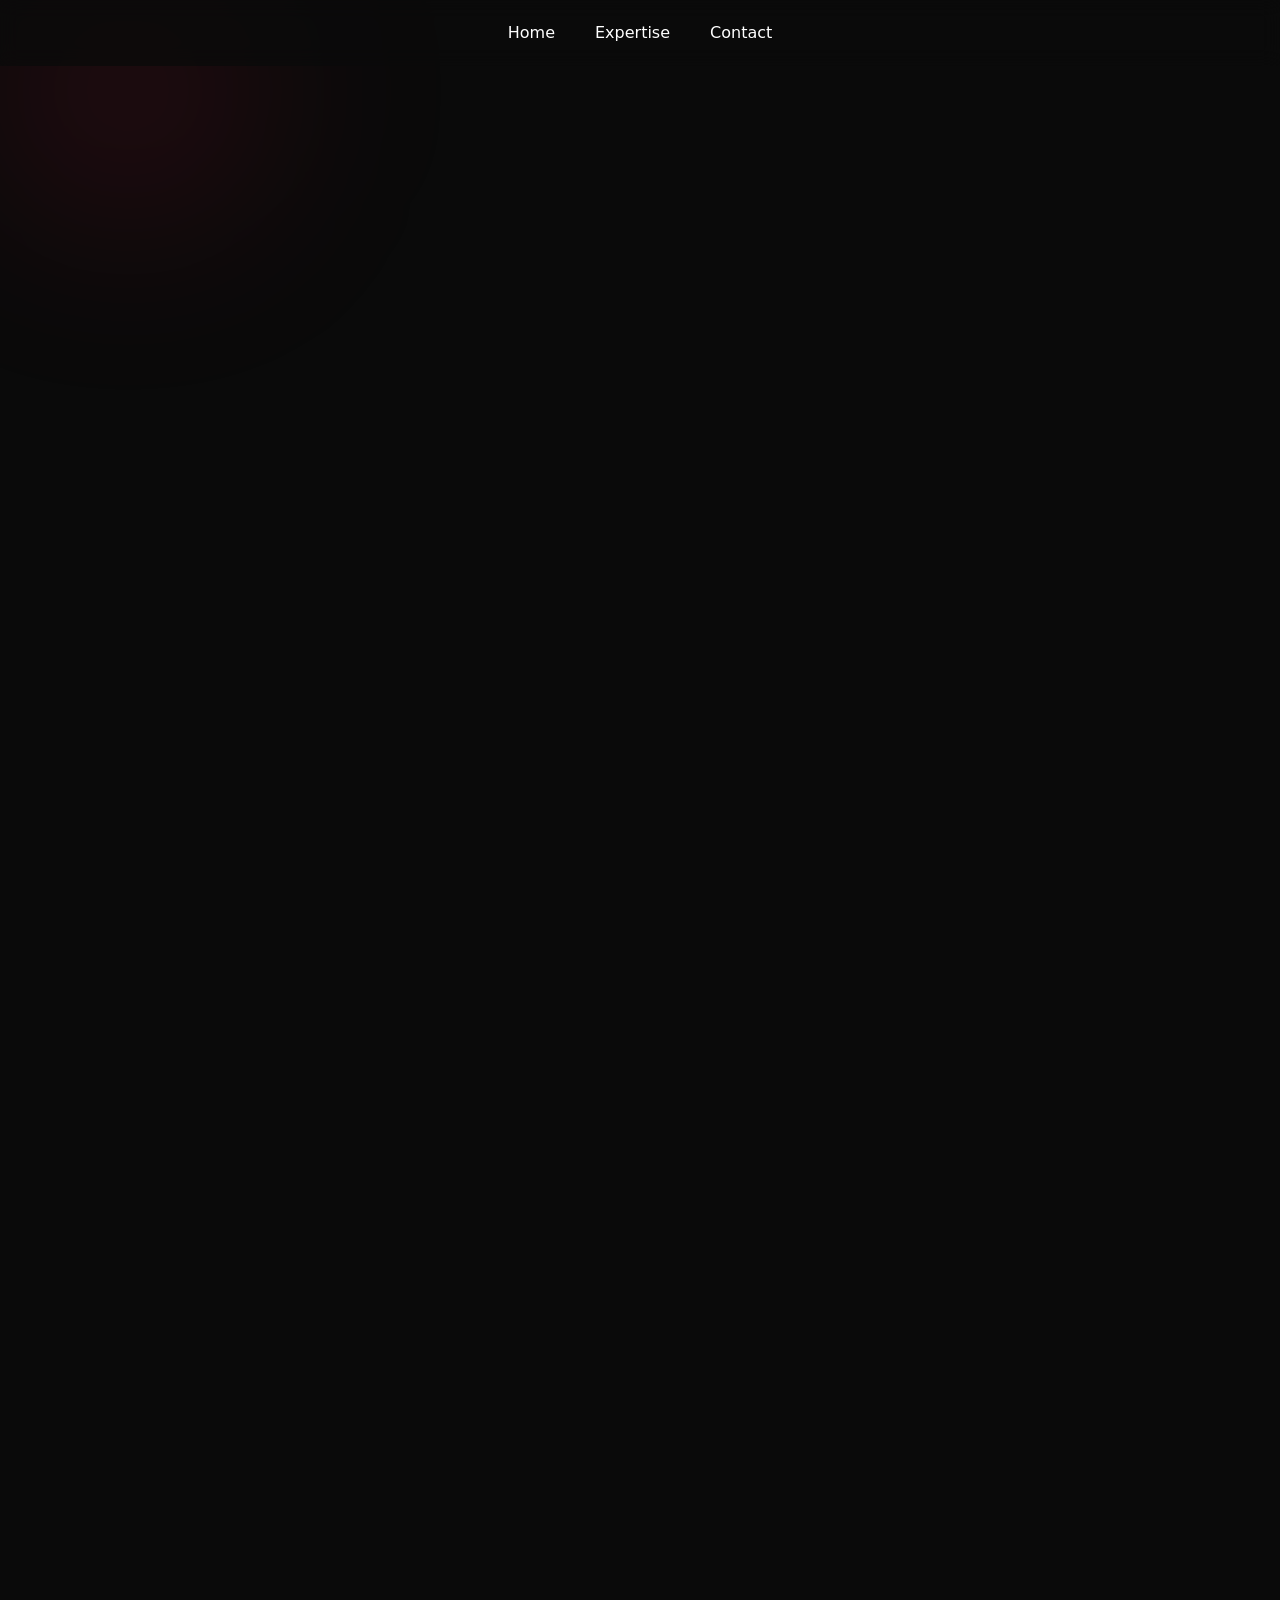
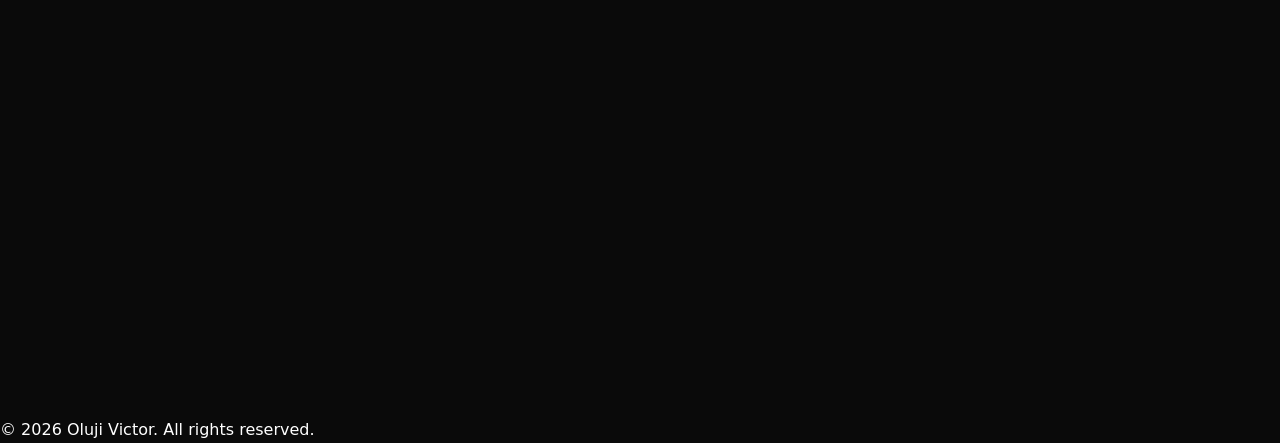
<file: Index.html>
<!DOCTYPE html>
<html lang="en">
<head>
    <meta charset="utf-8" />
    <meta name="viewport" content="width=device-width, initial-scale=1.0" />
    <title>Victor | Creative Developer</title>
    <link rel="stylesheet" href="styles.css" />
    <link rel="stylesheet" href="https://cdnjs.cloudflare.com/ajax/libs/font-awesome/6.5.0/css/all.min.css" />
</head>
<body>
    <div class="loader">
        <div class="spinner"></div>
        <p class="loader-text">INITIALIZING SYSTEMS...</p>
    </div>

    <header id="header">
        <nav>
            <button class="hamburger" id="hamburger" aria-label="Menu">
                <i id="icon" class="fa-solid fa-bars"></i>
            </button>
            <ul class="nav-links" id="nav-links">
                <li><a href="#hero" class="nav-link">Home</a></li>
                <li><a href="#skills" class="nav-link">Expertise</a></li>
                <li><a href="#contact" class="nav-link">Contact</a></li>
            </ul>
        </nav>
    </header>

    <div class="page-content">
        
        <section id="hero" class="section">
            <div class="hero-content">
                <div id="about-intro" class="intro-container">
                    <h2 class="intro-name">Hi, I'm Oluji Victor</h2>
                    <p class="typewriter-box">I am <span id="typewriter"></span></p>
                </div>
                <div class="hero-badge">Available for hire</div>
                <h1>Developing the <span class="gradient-text">Future</span> of Web</h1>
                <p class="hero-description">I build high-performance, accessible digital experiences with modern JavaScript.</p>
                <div class="hero-btns">
                    <a href="#projects" class="cta-button">View Work</a>
                    <a href="#contact" class="secondary-btn">Let's Talk</a>
                </div>
            </div>
        </section>

        <section id="skills" class="section">
            <h2 class="section-title">My Tech Stack</h2>
            <div class="bento-grid">
                <div class="bento-item wide">
                    <div class="card-content">
                        <i class="fa-solid fa-layer-group"></i>
                        <h3>Full Stack Mindset</h3>
                        <p>Bridging the gap between beautiful UI and robust backend architecture with scalable systems.</p>
                        <div class="tags">
                            <span>Architecture</span>
                            <span>Scalability</span>
                        </div>
                    </div>
                </div>
                <div class="bento-item">
                    <i class="fa-brands fa-react"></i>
                    <h3>Frontend</h3>
                    <p>Crafting reactive interfaces using React, Next.js, and Tailwind CSS.</p>
                </div>
                <div class="bento-item">
                    <i class="fa-brands fa-js"></i>
                    <h3>Logic</h3>
                    <p>Writing clean, maintainable ES6+ JavaScript and TypeScript.</p>
                </div>
                <div class="bento-item medium">
                    <i class="fa-solid fa-code-branch"></i>
                    <h3>Version Control</h3>
                    <p>Expertise in Git workflow and CI/CD pipelines for seamless deployment.</p>
                </div>
            </div>
        </section>

        <section id="contact" class="section">
            <div class="contact-header">
                <h2 class="section-title">Let's Connect</h2>
                <p>I'm currently open to new opportunities and collaborations.</p>
            </div>
            <div class="contact-grid">
                <a href="mailto:victoroluji7@gmail.com" class="contact-card">
                    <i class="fa-solid fa-envelope"></i>
                    <h3>Email</h3>
                    <p>victoroluji7@gmail.com</p>
                </a>
                <a href="tel:+2349067210013" class="contact-card">
                    <i class="fa-solid fa-phone"></i>
                    <h3>Phone</h3>
                    <p>+234 906 721 0013</p>
                </a>
                <a href="https://www.linkedin.com/in/victor-oluji-a9571037b" target="_blank" class="contact-card">
                    <i class="fa-brands fa-linkedin"></i>
                    <h3>LinkedIn</h3>
                    <p>Connect with me</p>
                </a>
                <a href="https://github.com/ColdCode911" target="_blank" class="contact-card">
                    <i class="fa-brands fa-github"></i>
                    <h3>GitHub</h3>
                    <p>View my code</p>
                </a>
            </div>
        </section>

        <footer class="footer">
            <p>&copy; 2026 Oluji Victor. All rights reserved.</p>
        </footer>

    </div> <script src="script.js"></script>
</body>
</html>
</file>
<file: styles.css>
:root 
{
    --primary: crimson;
    --accent: #00f2ff;
    --bg-dark: #0a0a0a;
    --glass: rgba(255, 255, 255, 0.03);
    --border: rgba(255, 255, 255, 0.1);
    --text-main: #ffffff;
    --text-dim: #a0a0a0;
}

* { 
    box-sizing: border-box;
    margin: 0; 
    padding: 0; 
    scroll-behavior: smooth;
}

body 
{
    background-color: var(--bg-dark);
    color: var(--text-main);
    font-family: 'Inter', system-ui, sans-serif;
    overflow-x: hidden;
    line-height: 1.6;
}

/* Background Blur Effect for Mobile Menu */
.page-content 
{
    transition: filter 0.4s ease, transform 0.4s ease;
}

.page-content.blur-content 
{
    filter: blur(10px);
    pointer-events: none;
    user-select: none;
}

body::before 
{
    content: "";
    position: fixed;
    top: -10%; 
    left: -10%;
    width: 40%; 
    height: 40%;
    background: radial-gradient(circle, rgba(220, 20, 60, 0.15) 0%, transparent 70%);
    z-index: -1;
    filter: blur(80px);
}

.loader 
{
    position: fixed;
    inset: 0;
    background: var(--bg-dark);
    display: flex;
    flex-direction: column;
    justify-content: center;
    align-items: center;
    z-index: 9999;
}

.spinner 
{
    width: 40px; 
    height: 40px;
    border: 2px solid var(--border);
    border-top: 2px solid var(--primary);
    border-radius: 50%;
    animation: spin 0.8s linear infinite;
}

@keyframes spin 
{ 
    to { transform: rotate(360deg); } 
}

header 
{
    position: fixed;
    top: 0; 
    left: 0;
    width: 100%;
    padding: 20px 0;
    background: rgba(10, 10, 10, 0.8);
    backdrop-filter: blur(10px);
    z-index: 1000;
}

nav 
{ 
    width: 100%; 
    display: flex; 
    justify-content: center; 
}

.nav-links 
{ 
    display: flex; 
    list-style: none; 
    gap: 40px; 
}

.nav-link 
{
    text-decoration: none;
    color: var(--text-main);
    font-weight: 500;
    transition: color 0.3s ease;
    position: relative;
}

.nav-link:hover { color: var(--primary); }

.nav-link::after 
{
    content: '';
    position: absolute;
    width: 0; height: 2px;
    bottom: -5px; left: 0;
    background-color: var(--primary);
    transition: width 0.3s ease;
}

.nav-link:hover::after { width: 100%; }

.hamburger 
{ 
    display: none; 
    background: none; 
    border: none; 
    color: var(--text-main); 
    font-size: 24px; 
    cursor: pointer; 
}

#hero, #skills, #contact 
{
    padding: 100px 12%; 
    max-width: 1400px;
    margin: 0 auto;
    text-align: left;
}

#hero 
{
    min-height: 100vh;
    display: flex;
    flex-direction: column;
    justify-content: center;
    align-items: flex-start;
}

#about-intro { margin-bottom: 1.5rem; }
.intro-name { font-size: clamp(2rem, 5vw, 3.5rem); font-weight: 900; }
.typewriter-box { font-size: 1.5rem; color: var(--text-dim); min-height: 1.6em; }

#typewriter 
{
    color: var(--primary);
    font-weight: 600;
    border-right: 3px solid var(--primary);
    padding-right: 5px;
    animation: blink 0.7s infinite;
}

@keyframes blink { 50% { border-color: transparent; } }

.hero-badge 
{
    background: var(--glass);
    border: 1px solid var(--border);
    padding: 6px 16px;
    border-radius: 100px;
    font-size: 0.8rem;
    margin-bottom: 1.5rem;
    color: var(--accent);
    text-transform: uppercase;
    letter-spacing: 2px;
}

h1 
{
    font-size: clamp(2.5rem, 8vw, 5rem);
    font-weight: 800;
    line-height: 1.1;
    margin-bottom: 1rem;
}

.hero-description 
{
    max-width: 650px;
    margin-bottom: 2.5rem;
    color: var(--text-dim);
}

.gradient-text 
{
    background: linear-gradient(90deg, var(--primary), var(--accent));
    -webkit-background-clip: text;
    -webkit-text-fill-color: transparent;
}

.hero-btns { display: flex; align-items: center; gap: 25px; }

.cta-button 
{
    background: var(--primary);
    color: white;
    padding: 16px 32px;
    border-radius: 12px;
    text-decoration: none;
    font-weight: 600;
    transition: 0.3s;
}

.secondary-btn { color: white; text-decoration: underline; text-underline-offset: 8px; }
.cta-button:hover { transform: translateY(-3px); box-shadow: 0 10px 30px rgba(220, 20, 60, 0.3); }

.bento-grid 
{
    display: grid;
    grid-template-columns: repeat(3, 1fr);
    grid-auto-rows: minmax(180px, auto);
    gap: 20px;
}

.bento-item 
{
    background: var(--glass);
    border: 1px solid var(--border);
    backdrop-filter: blur(10px);
    padding: 35px;
    border-radius: 28px;
    transition: all 0.4s cubic-bezier(0.4, 0, 0.2, 1);
    display: flex;
    flex-direction: column;
    justify-content: center;
}

.bento-item.wide 
{ 
    grid-column: span 2; 
    background: linear-gradient(135deg, rgba(220, 20, 60, 0.08) 0%, rgba(10, 10, 10, 0.5) 100%);
    border-color: rgba(220, 20, 60, 0.2);
}

.bento-item:hover { transform: scale(1.02); border-color: var(--primary); }
.bento-item i { font-size: 2rem; color: var(--primary); margin-bottom: 15px; }
.tags span { font-size: 0.7rem; padding: 4px 10px; border-radius: 20px; background: rgba(255, 255, 255, 0.05); color: var(--accent); }

.contact-grid 
{
    display: grid;
    grid-template-columns: repeat(auto-fit, minmax(220px, 1fr));
    gap: 20px;
}

.contact-card 
{
    background: var(--glass);
    border: 1px solid var(--border);
    padding: 30px;
    border-radius: 20px;
    text-decoration: none;
    color: var(--text-main);
    transition: 0.4s;
}

.contact-card:hover { border-color: var(--primary); background: rgba(255, 255, 255, 0.05); }

/* --- RESPONSIVE HAMBURGER MENU FIX --- */
@media (max-width: 768px) 
{
    #hero, #skills, #contact { padding: 80px 8%; }

    .nav-links 
    { 
        position: fixed;
        top: 0;
        right: -100%; /* Hidden off-screen */
        width: 80%; /* Slightly smaller than full width for style */
        height: 100vh;
        background: rgba(10, 10, 10, 0.95);
        backdrop-filter: blur(20px);
        flex-direction: column;
        justify-content: center;
        align-items: center;
        transition: 0.4s cubic-bezier(0.77, 0, 0.175, 1);
        z-index: 2000;
        border-left: 1px solid var(--border);
    }

    .nav-links.active { right: 0; } /* Slides in */

    .hamburger 
    { 
        display: block; 
        position: fixed;
        right: 20px; 
        top: 20px;
        z-index: 2001; 
    }

    .bento-grid { grid-template-columns: 1fr; }
    .bento-item.wide { grid-column: span 1; }
}

.section { opacity: 0; transform: translateY(20px); transition: 0.8s ease-out; }
.section.show { opacity: 1; transform: translateY(0); }
</file>
